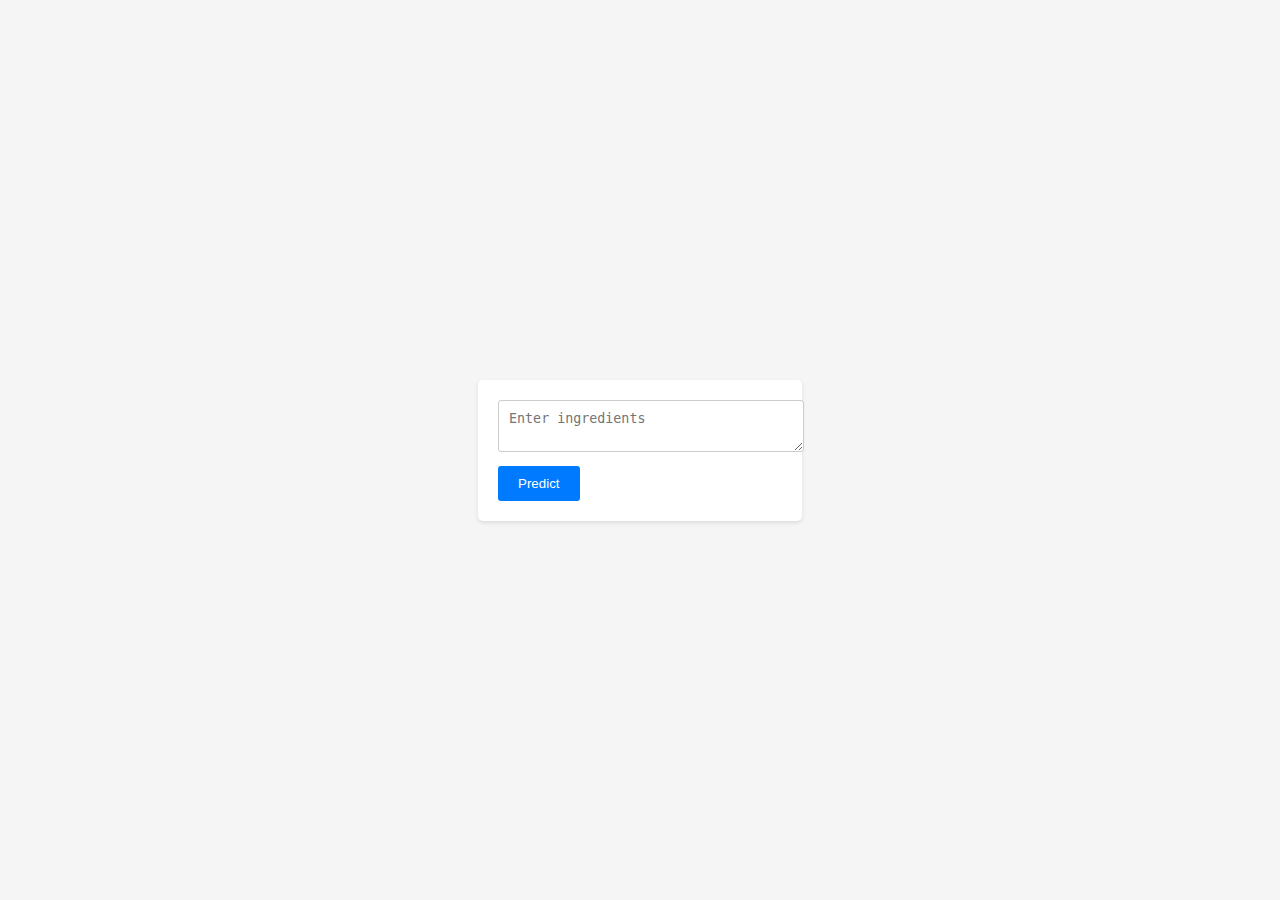
<file: new.html>
<!DOCTYPE html>
<html lang="en">
<head>
    <meta charset="UTF-8">
    <meta name="viewport" content="width=device-width, initial-scale=1.0">
    <title>Gradio Example</title>
    <style>
        body {
            font-family: Arial, sans-serif;
            margin: 0;
            padding: 0;
            display: flex;
            justify-content: center;
            align-items: center;
            min-height: 100vh;
            background-color: #f5f5f5;
        }

        .app-container {
            background-color: white;
            padding: 20px;
            border-radius: 5px;
            box-shadow: 0 2px 4px rgba(0, 0, 0, 0.1);
        }

        textarea {
            width: 100%;
            padding: 10px;
            margin-bottom: 10px;
            border: 1px solid #ccc;
            border-radius: 3px;
        }

        button {
            padding: 10px 20px;
            background-color: #007bff;
            color: white;
            border: none;
            border-radius: 3px;
            cursor: pointer;
        }

        button:hover {
            background-color: #0056b3;
        }
    </style>
</head>
<body>
    <div class="app-container">
        <textarea id="ingredients" placeholder="Enter ingredients"></textarea>
        <button id="predictBtn">Predict</button>
        <div id="result"></div>
    </div>

    <script>
        document.addEventListener("DOMContentLoaded", () => {
            const predictButton = document.getElementById("predictBtn");
            const ingredientsInput = document.getElementById("ingredients");
            const resultDiv = document.getElementById("result");

            predictButton.addEventListener("click", async () => {
                const ingredients = ingredientsInput.value;

                const response = await fetch("https://wizzseen-food.hf.space/predict", {
                    method: "POST",
                    headers: {
                        "Content-Type": "application/json"
                    },
                    body: JSON.stringify({ data: [ingredients] })
                });

                const result = await response.json();
                resultDiv.textContent = JSON.stringify(result.data);
            });
        });
    </script>
</body>
</html>
</file>
